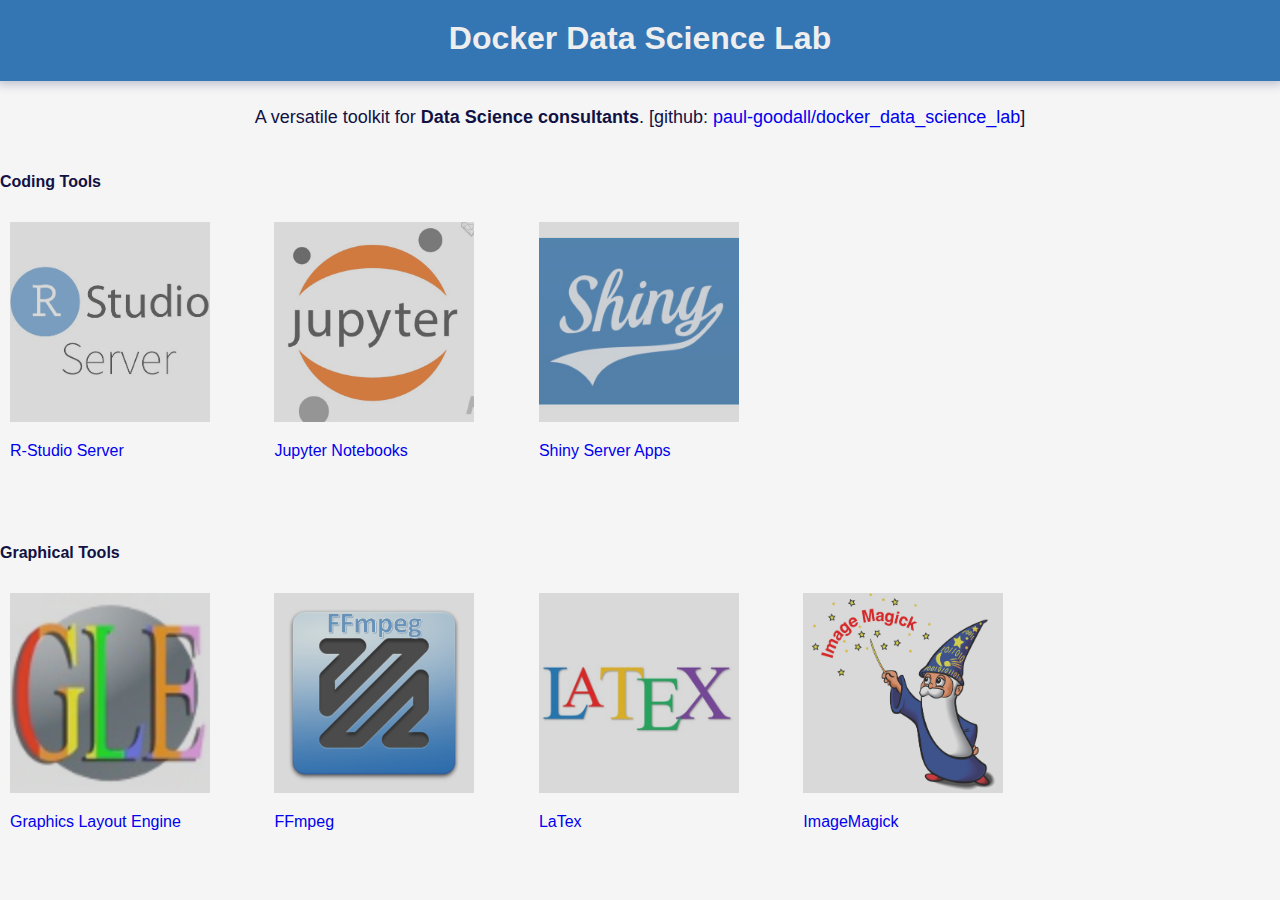
<file: shiny-apps/index.html>
<!DOCTYPE html>
<html lang="en-US" xmlns="http://www.w3.org/1999/xhtml">
<head>
  <title>Welcome to Shiny Server!</title>
  <link href="https://cdn.jsdelivr.net/npm/bootstrap@5.0.2/dist/css/bootstrap.min.css" rel="stylesheet" integrity="sha384-EVSTQN3/azprG1Anm3QDgpJLIm9Nao0Yz1ztcQTwFspd3yD65VohhpuuCOmLASjC" crossorigin="anonymous">
  <link rel="stylesheet" href="ddsl_homepage/code/main.css">
  <script src="ddsl_homepage/code/jquery-1.7.1.min.js" type="text/javascript"></script>
  <script src="ddsl_homepage/code/animate_colours.js"  type="text/javascript"></script>
</head>
<body class="container-fluid">
  
  <div id="titleBar"><div id="container"><h1>Docker Data Science Lab</h1></div></div>
  <div id="outer-content">
    <div id="intro"><br/>
    <p>A versatile toolkit for <strong>Data Science consultants</strong>.  
    [github: <a href="https://github.com/paul-goodall/docker_data_science_lab">paul-goodall/docker_data_science_lab</a>]</p>
    </div>
  </div>

<div class="container-fluid">
  <br/>
  <h4>Coding Tools</h4>
  <div class="item"> 
	<a href="http://localhost:8787" target="_blank">
	  <img src="ddsl_homepage/images/rstudio_server.jpg" class="img-thumbnail" alt="R-studio Server"><br/>
	  <p class="text-center">R-Studio Server</p>
	</a> 
	</div> 

	<div class="item"> 
	<a href="http://localhost:8888" target="_blank">
	  <img src="ddsl_homepage/images/jupyter.jpg" class="img-thumbnail" alt="Jupyter Notebooks"><br/>
	  <p class="text-center">Jupyter Notebooks</p>
	</a> 
	</div> 

  <div class="item"> 
	<a href="http://localhost:3838/shiny-apps/examples/" target="_blank">
	  <img src="ddsl_homepage/images/shiny.jpg" class="img-thumbnail" alt="Shiny Server Apps"><br/>
	  <p class="text-center">Shiny Server Apps</p>
	</a> 
	</div> 
	

  <br/><br/><br/>
  <h4>Graphical Tools</h4>
	<div class="item"> 
	<a href="http://localhost:3838/shiny-apps/tools/gle" target="_blank">
	  <img src="ddsl_homepage/images/gle.jpg" class="img-thumbnail" alt="Graphics Layout Engine"><br/>
	  <p class="text-center">Graphics Layout Engine</p>
	</a> 
	</div> 
	
	<div class="item"> 
	<a href="http://localhost:8888/notebooks/ddsl_content/notebooks/FFmpeg/FFmpeg%20reference.ipynb" target="_blank">
	  <img src="ddsl_homepage/images/ffmpeg.jpg" class="img-thumbnail" alt="FFMPEG"><br/>
	  <p class="text-center">FFmpeg</p>
	</a> 
	</div> 
	
	<div class="item"> 
	<a href="http://localhost:3838/shiny-apps/tools/latex" target="_blank">
	  <img src="ddsl_homepage/images/latex.jpg" class="img-thumbnail" alt="LaTex"><br/>
	  <p class="text-center">LaTex</p>
	</a> 
	</div> 
	
	<div class="item"> 
	<a href="http://localhost:8888/notebooks/ddsl_content/notebooks/ImageMagick/ImageMagick%20reference.ipynb" target="_blank">
	  <img src="ddsl_homepage/images/magick.jpg" class="img-thumbnail" alt="ImageMagick"><br/>
	  <p class="text-center">ImageMagick</p>
	</a> 
	</div> 
</div>

</body>
</html>
</file>
<file: shiny-apps/ddsl_homepage/code/main.css>
body, html {
  font-family: Helvetica, Arial, sans-serif;
  background-color: #F5F5F5;
  color: #114;
  margin: 0;
  padding: 0;
}

a {
  text-decoration: none;
}

a:hover {
  text-decoration: underline;
}

#titleBar {
  height: 80px;
  background-color: #3475b4;
  overflow: hidden;
  border-bottom: 1px solid #3475b3;
  -moz-box-shadow:    0px 0px 10px 3px #BBC;
  -webkit-box-shadow: 0px 0px 10px 3px #BBC;
  box-shadow:         0px 0px 10px 3px #BBC;
}

#titleBar #container {
  margin-top: 14px;
}

#titleBar h1 {
  margin: 0 auto .5em auto;
  padding: .2em;
  color: #EEE;
  text-align: center;
}

#intro {
  text-align: center;
  font-size: 18px;
}

#intro p {
  margin: .3em 0 .3em 0;
}

#outer-content {
  max-width: 910px;
  margin-left: auto;
  margin-right: auto;
}

#content {
  margin: 1em auto 1em auto;
  float: left;
}

#shiny{
  float: left;
  width: 305px;
  margin-left: -330px;
  padding-left: 20px;
  border-left: 1px solid #AAA;
}

#shiny iframe {
  margin-top: 30px;
}

.caption{
  font-size: 13px;
}

code {
  background-color: #E5E5E5;
  border: 1px solid #AAA;
  -webkit-border-radius: 3px;
  -khtml-border-radius: 3px; 
  -moz-border-radius: 3px;
  border-radius: 3px;
  padding: 0 .5em 0 .5em;
}

.container {
  margin: 0;
  padding: 0;
}

.item {
  display: inline-block;
  padding: 10px;
  margin-right:40px;
}

.item img {
  width: 200px;
  height: 200px;
}
</file>
